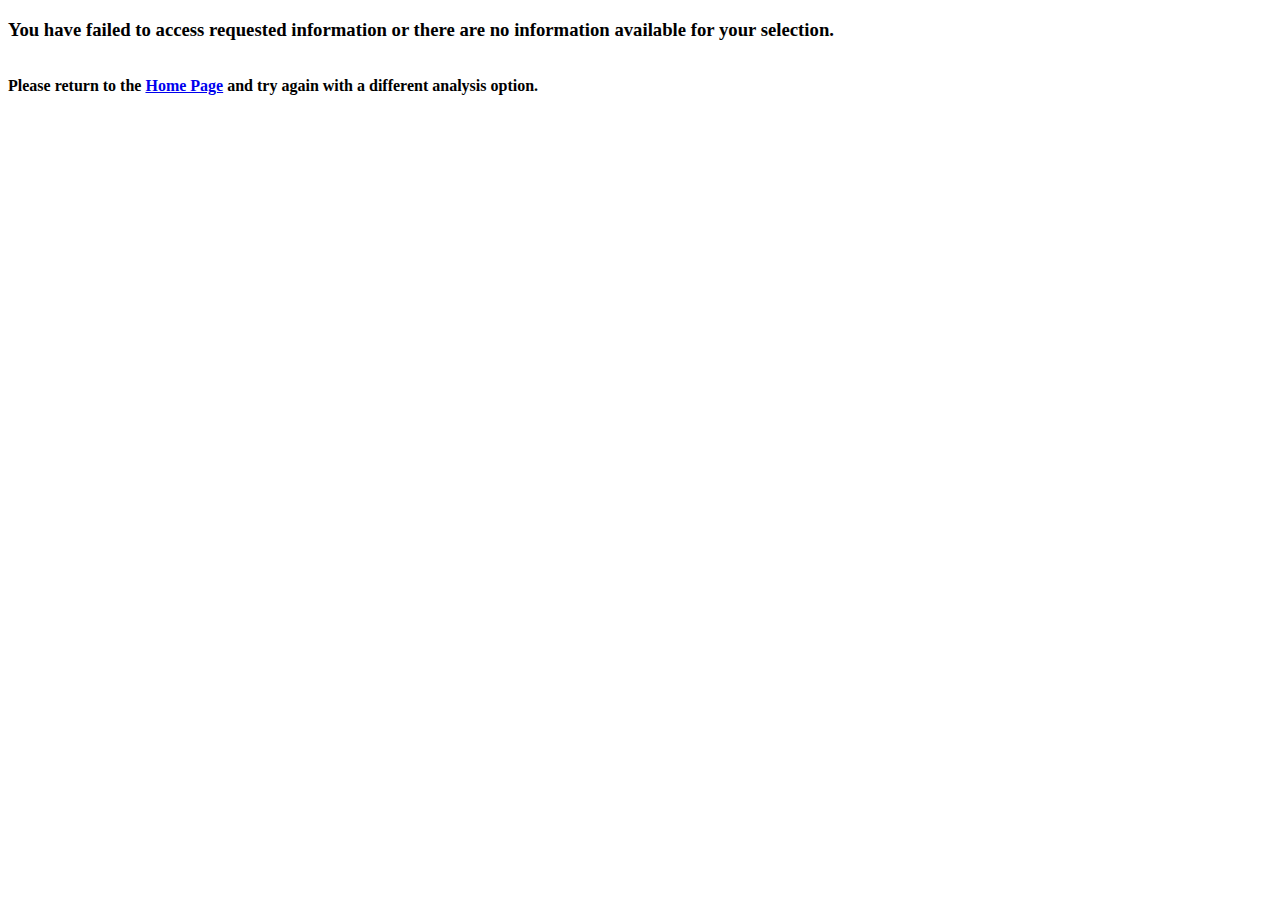
<file: final/templates/failure.html>
<!DOCTYPE html>
<html lang="en">
    <head>
        <meta charset="UTF-8" name="viewport" content="initial-scale=1, width=device-width">
        <title>Failure</title>
    </head>
    <body>
    <h3>You have failed to access requested information or there are no information available for your selection.</h3>
        <br>
    <b>Please return to the <a href="/">Home Page</a> and try again with a different analysis option.</b>
    </body>
</html>
</file>
